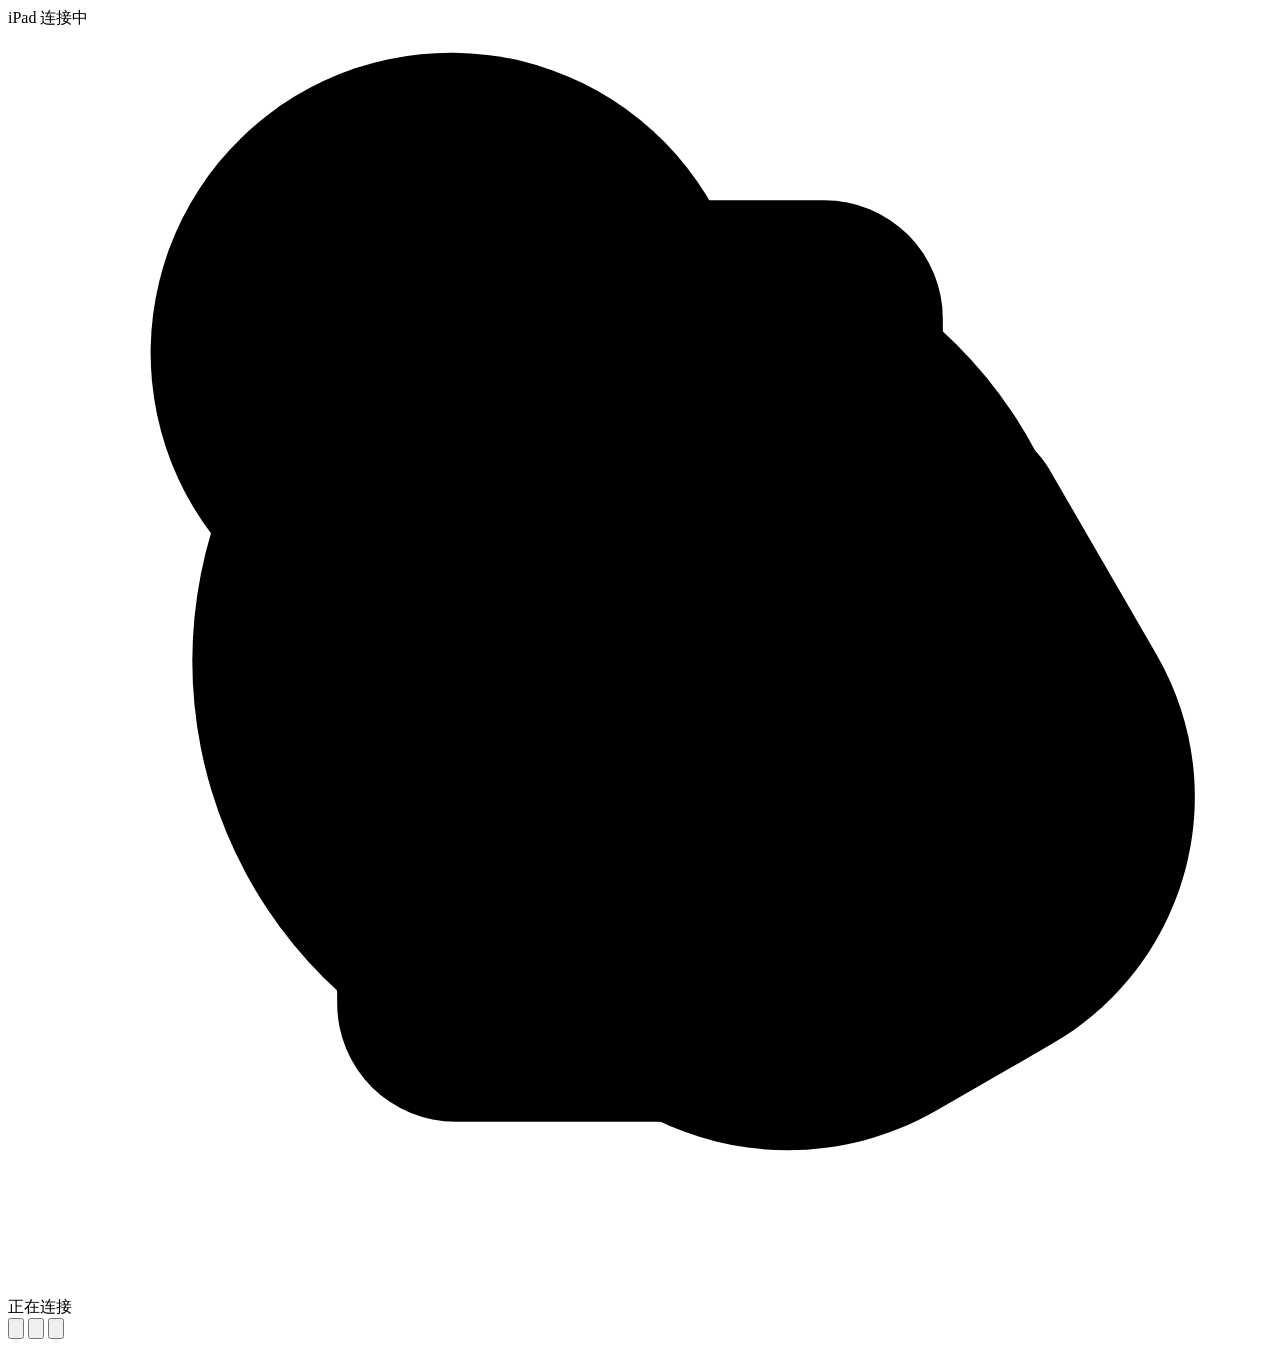
<file: ui/index.html>
<!doctype html>
<html lang="zh-CN">
<head>
  <meta charset="utf-8">
  <meta name="viewport" content="width=device-width, initial-scale=1">
  <title>iPad 屏幕</title>
  <style>/*__STYLE__*/</style>
</head>
<body>
  <main id="app" data-frame-seq="0" data-busy="false" data-operating="false" data-live="connecting" aria-label="iPad 实时屏幕">
    <header id="status">
      <span id="model">iPad</span>
      <span id="live"><i class="dot" aria-hidden="true"></i><span id="live-text">连接中</span></span>
    </header>
    <div id="stage">
      <div id="device" data-orientation="portrait" data-model="11" data-appearance="plain">
        <div class="top-button" aria-hidden="true"></div>
        <div class="camera" aria-hidden="true"></div>
        <div id="screen">
          <img id="image" alt="iPad 实时屏幕" draggable="false" hidden>
          <div id="empty-state" data-state="connecting" role="status" aria-live="polite">
            <div class="empty-state-content">
              <svg class="empty-state-icon" viewBox="0 0 24 24" aria-hidden="true">
                <g data-icon="connecting"><circle cx="12" cy="12" r="8" opacity=".2"/><path d="M12 4a8 8 0 0 1 8 8"/></g>
                <g data-icon="offline"><path d="M8.5 3.25h7A2.25 2.25 0 0 1 17.75 5.5v7M6.25 9v9.5a2.25 2.25 0 0 0 2.25 2.25h7a2.25 2.25 0 0 0 2.25-2.25v-1"/><path d="M10.25 5.75h3.5M10.5 18.25h3M3.25 3.25l17.5 17.5"/></g>
                <g data-icon="handoff">
                  <path d="M4.3 10.1A5.7 5.7 0 1 1 13.8 4.3" stroke-width="1.6"/>
                  <path fill="currentColor" stroke="none" d="M9.2 5.5c-.45-.8-1.47-1.07-2.26-.61s-1.07 1.47-.61 2.26l5.12 8.85-2.25-1.3c-.88-.5-2-.2-2.5.67s-.2 2 .67 2.5l4.62 2.67c1.75 1 3.88 1 5.63 0l2.22-1.28c2.58-1.5 3.46-4.8 1.97-7.38l-2.05-3.54c-.44-.76-1.4-1.02-2.16-.58-.4.23-.65.62-.73 1.04-.51-.7-1.45-.9-2.2-.47-.43.25-.7.67-.78 1.12-.51-.72-1.47-.94-2.24-.5Z"/>
                </g>
                <g data-icon="unavailable"><circle cx="12" cy="12" r="8.5"/><path d="M12 7.5v5.75"/><circle class="symbol-dot" cx="12" cy="16.5" r=".8"/></g>
              </svg>
              <span id="empty-state-text">正在连接</span>
            </div>
          </div>
          <div class="glow" aria-hidden="true">
            <div class="glow-colors"><i></i><i></i><i></i></div>
            <div class="glow-dots"><i></i><i></i><i></i></div>
          </div>
          <div id="cursor" class="gesture-cursor" aria-hidden="true" hidden></div>
        </div>
      </div>
    </div>
    <div id="toast" role="status" aria-live="polite" hidden></div>
    <nav id="toolbar" aria-label="iPad 工具">
      <button id="tool-refresh" type="button" aria-label="刷新连接" title="重新连接；认证完成后点击可恢复预览">
        <svg viewBox="0 0 24 24" aria-hidden="true"><path d="M18.5 8.25A7.5 7.5 0 1 0 19.5 12"/><path d="M18.5 4.25v4h-4"/></svg>
      </button>
      <button id="tool-home" type="button" aria-label="回到主屏幕" title="回到主屏幕">
        <svg viewBox="0 0 24 24" aria-hidden="true"><path d="m4.5 10.75 6.3-5.3a1.85 1.85 0 0 1 2.4 0l6.3 5.3"/><path d="M6.5 9.15V18A1.5 1.5 0 0 0 8 19.5h8a1.5 1.5 0 0 0 1.5-1.5V9.15"/><path d="M10 19.5v-5.75h4v5.75"/></svg>
      </button>
      <button id="tool-screenshot" type="button" aria-label="截图到剪贴板" title="截图到剪贴板">
        <svg viewBox="0 0 24 24" aria-hidden="true"><path d="m8.5 6.5 1.2-1.75h4.6l1.2 1.75H18a1.75 1.75 0 0 1 1.75 1.75v9.5A1.75 1.75 0 0 1 18 19.5H6a1.75 1.75 0 0 1-1.75-1.75v-9.5A1.75 1.75 0 0 1 6 6.5Z"/><circle cx="12" cy="12.75" r="3.25"/></svg>
      </button>
    </nav>
  </main>
  <script type="module">/*__SCRIPT__*/</script>
</body>
</html>
</file>
